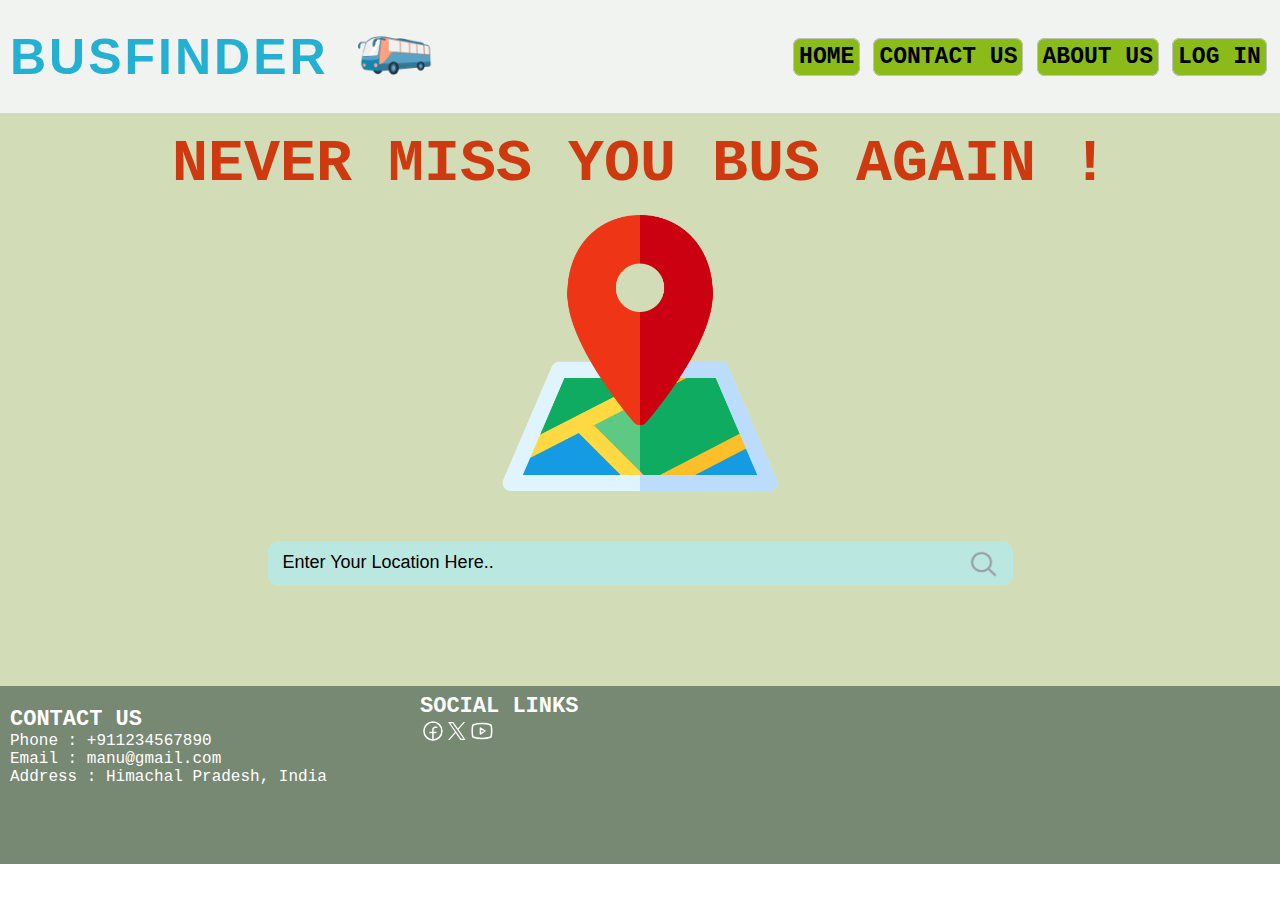
<file: index.html>
<!DOCTYPE html>
<html lang="en">

<head>
    <meta charset="UTF-8">
    <meta name="viewport" content="width=device-width, initial-scale=1.0">
    <title>HOME-BUSFINDER</title>
    <link rel="stylesheet" href="assets/css/style.css">
</head>

<body>
    <header>
        <div class="head">
            <div class="logo">
                <a href="index.html"><span class="logotxt">BUSFINDER</span></a>
                <a href="index.html">
                    <div class="busimg"><img src="assets/images/header images/img1.png" alt=""></div>
                </a>
            </div>
            <div class="navbar">
                <ul>
                    <li><a href="index.html">HOME</a></li>
                    <li><a href="contactus.html">CONTACT US</a></li>
                    <li><a href="about.html">ABOUT US</a></li>
                    <li><a href="login.html">LOG IN</a></li>
                </ul>
            </div>
        </div>
    </header>
    <main>
        <section class="mainsec">
            <div class="maintxt">NEVER MISS YOU BUS AGAIN !</div>
        </section>
        <section class="mainsec1">
            <div class="mapimg"><img src="assets/images/main images/map.png" alt=""></div>
        </section>
        <section class="mainsec2">
            <div class="searchbox">
                <input type="search" placeholder="Enter Your Location Here..">
                <div class="searchlogo"><a href="busespage.html"><img src="assets/images/header images/img 2 search.png" alt=""></a></div>
            </div>
        </section>
        <footer>
            <div class="foot">
                <div class="footbox1">
                    <span class="footheading">CONTACT US</span>
                    <div class="headingtxt">
                        <ul>
                            <li>Phone : +911234567890 </li>
                            <li>Email : manu@gmail.com</li>
                            <li>Address : Himachal Pradesh, India</li>
                        </ul>
                    </div>
                </div>
                <div class="footbox2">
                    <span class="footheading">SOCIAL LINKS</span>
                    <div class="headingtxt1">
                        <ul>
                            <li><a href=""></a><img src="assets/images/footer images/facebook.svg" alt=""></li>
                            <li><a href=""></a><img src="assets/images/footer images/twitter.svg" alt=""></li>
                            <li><a href=""></a><img src="assets/images/footer images/youtube.svg" alt=""></li>
                        </ul>
                    </div>
                </div>

            </div>
        </footer>
    </main>
</body>

</html>
</file>
<file: assets/css/style.css>
* {
    margin: 0;
    padding: 0;
    box-sizing: border-box;
}

body {
    width: 100%;
}

/* header part */
.head {
    width: 100%;
    height: 113px;
    background-color: #f1f3f0;
    display: flex;
    justify-content: space-between;
    align-items: center;

}
.logo {
    display: flex;
    align-items: center;
}

.logo a {
    text-decoration: none;
}

/* animation in logotext */
@keyframes fadeIn {
    from {
        opacity: 0;
    }

    to {
        opacity: 1;
    }
}

.logotxt {
    font-size: 50px;
    font-weight: 600;
    font-family: Impact, Haettenschweiler, 'Arial Narrow Bold', sans-serif;
    letter-spacing: 3px;
    margin-left: 10px;
    color: rgb(36, 176, 211);
    animation: fadeIn 2s ease-in-out forwards;
}

.busimg span:hover {
    transform: scale(1.2);
    transition-duration: 0.8s;
    transition-timing-function: ease-in-out;
}

.busimg {
    width: 113px;
    height: 113px;
    margin-left: 10px;
}

.busimg img {
    width: 100%;
    height: 100%;
}

.busimg img:hover {
    transform: scale(1.2);
    transition-duration: 0.8s;
    transition-timing-function: ease-in-out;
}

.navbar {
    width: 500px;
}

.navbar ul {
    display: flex;
    justify-content: space-evenly;
    align-items: center;
}

.navbar ul li {
    list-style: none;
}

.navbar ul li a {
    text-decoration: none;
    color: black;
    font-size: 23px;
    font-weight: 600;
    font-family: 'Courier New', Courier, monospace;
    border: 1px solid silver;
    padding: 5px;
    border-radius: 8px;
    background-color: rgb(138, 187, 25);
}

.navbar ul li a:hover {
    border: 2px solid silver;
}

.mainsec {
    width: 100%;

    background-color: #d2dcb6;
    display: flex;
    justify-content: center;


}

.maintxt {
    width: 962px;
    height: 62px;
    display: flex;
    align-items: center;
    justify-content: center;
    font-family: 'Courier New', Courier, monospace;
    font-weight: 600;
    font-size: 60px;
    color: #ce3910;
    margin-top: 20px;
    animation: fadeIn 2s ease-in-out forwards;

}

@keyframes fadeIn {
    from {
        opacity: 0;
    }

    to {
        opacity: 1;
    }
}

.mapimg {
    margin: 20px 0px 20px 0px;
    width: 276px;
    height: 276px;
}

.mapimg img {
    width: 100%;
    height: 100%;
}

.mapimg img:hover {
    transform: scale(1.1);
    transition: ease-in-out 0.7s;
}

.mainsec1 {
    width: 100%;
    background-color: #d2dcb6;
    display: flex;
    justify-content: center;
}

.mainsec2 {
    width: 100%;
    background-color: #d2dcb6;

}

.searchbox {
    width: 100%;
    display: flex;
    justify-content: center;
}

.searchbox input {
    margin: 30px 0px 100px 0px;
    width: 700px;
    height: 45px;
    border: none;
    border-radius: 10px 0px 0px 10px;
    background-color: rgb(186, 232, 224);
}

.searchbox input::placeholder {
    font-size: 18px;
    padding-left: 15px;
    color: black;

}

.searchlogo {
    width: 45px;
    height: 45px;
    border: none;
    border-radius: 0px 10px 10px 0px;
    border: 2px 2px 2px 0px;
    margin-top: 30px;
    background-color: rgb(186, 232, 224);
}

.searchlogo img {
    margin-top: 7px;
    height: 30px;
    width: 30px;
}

.foot {
    width: 100%;
    height: 178px;
    background-coloR: #778873;
    font-family: 'Courier New', Courier, monospace;
    display: flex;
}

.footbox1 {
    width: 400px;
    height: 120px;
    color: white;
    display: flex;
    flex-direction: column;
    justify-content: center;
    margin-left: 10px;
}

.footheading {
    font-size: 22px;
    font-weight: 600;
}

.headingtxt {
    font-size: 16px;
}

.headingtxt ul li {
    list-style: none;
}

.headingtxt1 ul li {
    list-style: none;
}

.headingtxt1 ul {
    display: flex;
}

.footbox2 {
    width: 300px;
    height: 120px;
    color: white;
    display: flex;
    flex-direction: column;
    margin-left: 10px;
    margin-top: 8px;
}
</file>
